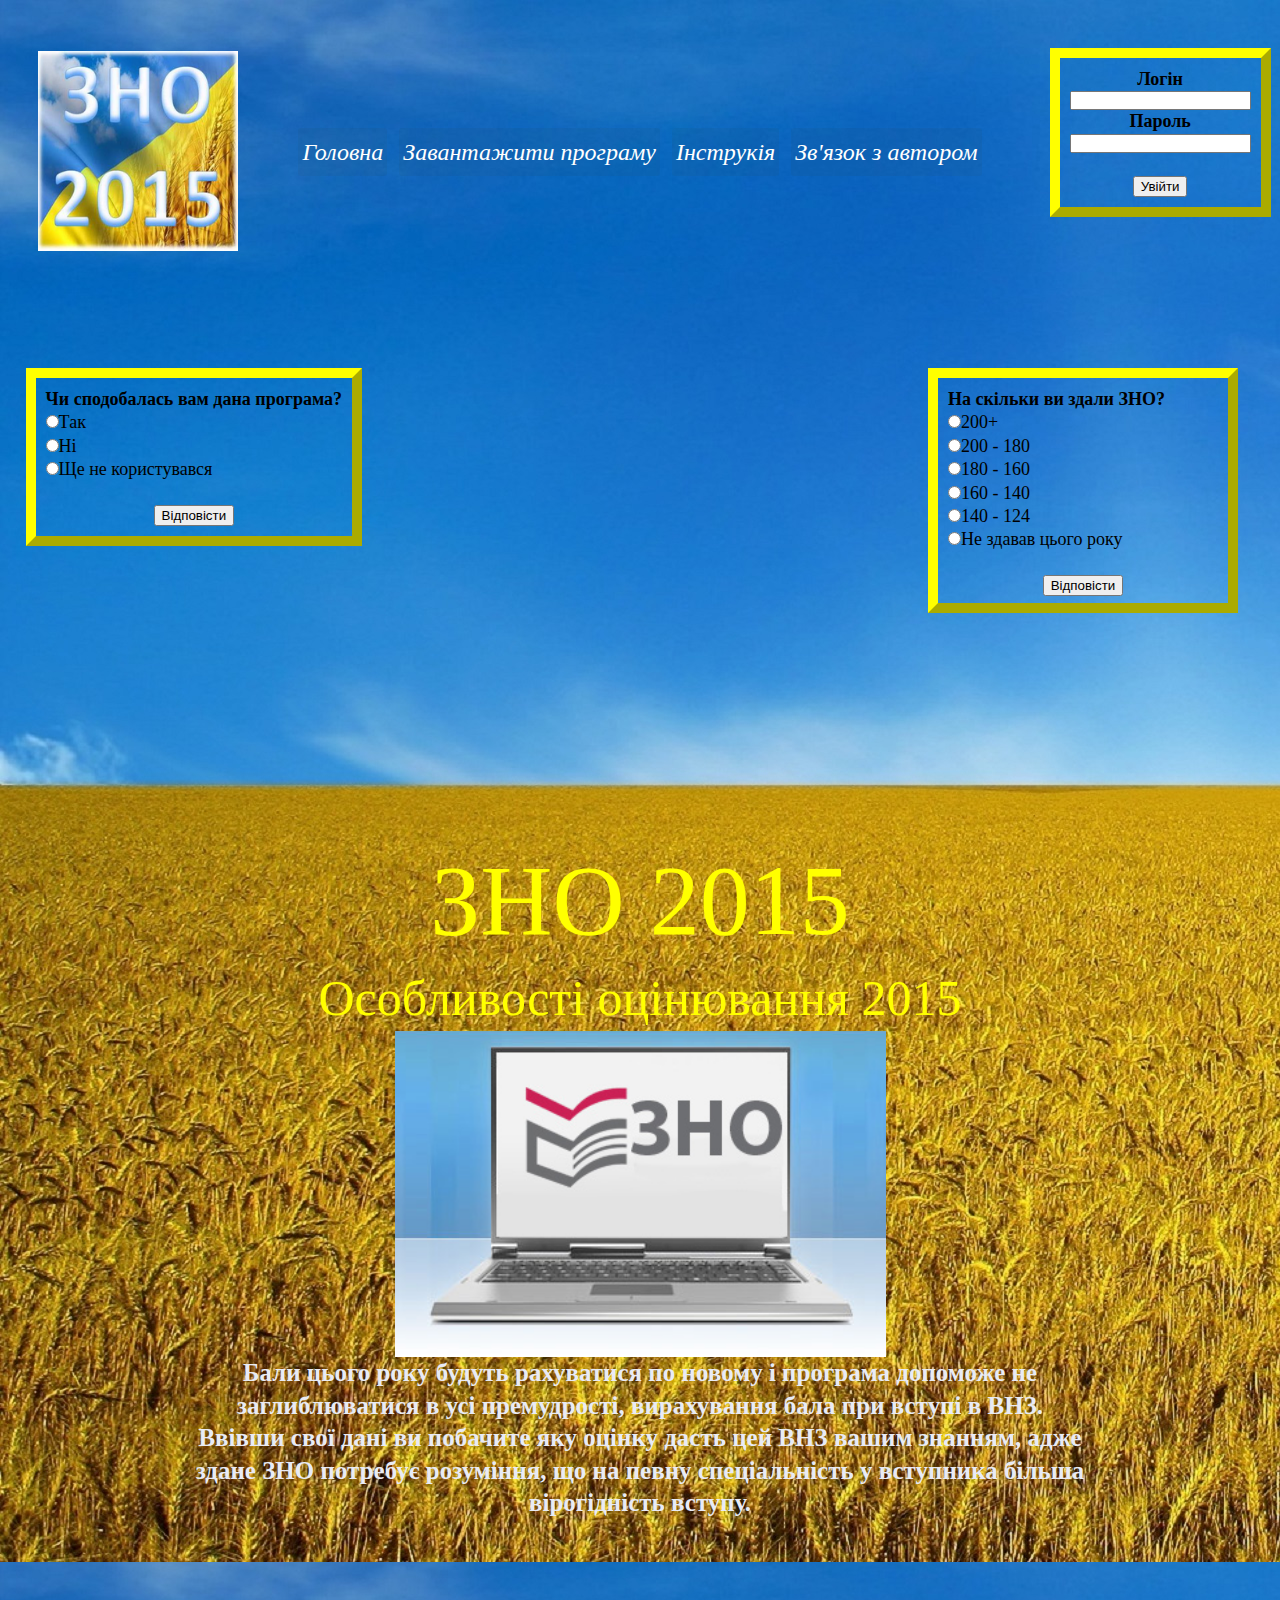
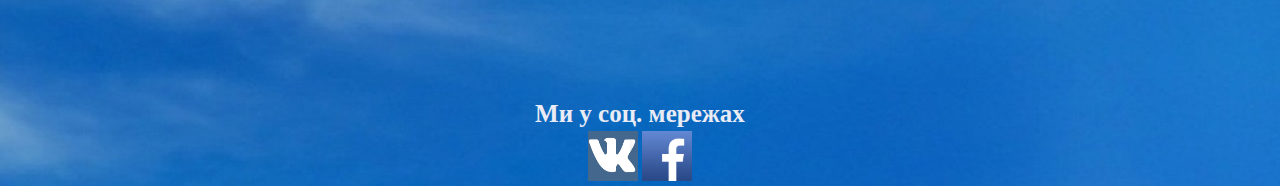
<file: Web-Design/index.html>
﻿<! DOCTYPE html>
<html>
<head>
<meta http-equiv="Content-Type" content="text/html; charset=windows-1251">
<title> ЗНО 2015 </title>
<meta name="robots" content="noindex, nofollow">
<link rel="stylesheet" media="screen" type="text/css" href="CSS/demo.css">
</head>
<body BACKGROUND="1.jpg">
<header class="logo">
<img src = "logo.ico" alt="ZNO-2015" width="200" height="200">
<nav class="codrops-demos">
<a href="index.html"> Головна </a>
<a href="ЗНО 2.0.rar"> Завантажити програму</a>
<a href="index2.html"> Інструкія </a>
<a href="index3.html"> Зв'язок з автором </a>
</nav>
<form class="login">
<p><strong>Логін</strong></p>
<p><input maxlength="25" size="20"></p>
<p><strong>Пароль</strong></p>
<p><input maxlength="25" size="20"></p><br>
<p class="button"><button>Увійти</button></p> 
</form>
<form class="asked">
<p align="left"><b>Чи сподобалась вам дана програма?</b><Br>
   <input type="radio" name="browser" >Так<Br>
   <input type="radio" name="browser" >Ні<Br>
   <input type="radio" name="browser" >Ще не користувався<Br><br>
   <p class="button"><button>Відповісти</button></p> 
  </p>
  </form>
  <form class="asked2">
  <p align="left"><b>На скільки ви здали ЗНО?</b><Br>
   <input type="radio" name="browser" >200+<Br>
   <input type="radio" name="browser" >200 - 180<Br>
      <input type="radio" name="browser" >180 - 160<Br>
	     <input type="radio" name="browser" >160 - 140<Br>
		    <input type="radio" name="browser" >140 - 124<Br>
   <input type="radio" name="browser" >Не здавав цього року<Br><br>
   <p class="button"><button>Відповісти</button></p> 
  </p>
  </form>
</header>
<H1>ЗНО 2015</h1>
<div class="site">
<h2>Особливості оцінювання 2015</h2>
<img src = "zno.jpg" width="491" height="326" alt="ZNO">
<h3>Бали цього року будуть рахуватися по новому і програма допоможе не заглиблюватися в усі премудрості, вирахування бала при вступі в ВНЗ. Ввівши свої дані ви побачите яку оцінку дасть цей ВНЗ вашим знанням, адже здане ЗНО потребує розуміння, що на певну спеціальність у вступника більша вірогідність вступу.</h3>
</div>
<div class = "bot">
<h4>Ми у соц. мережах</h4>
<a href="https://vk.com/"><img src = "vk.jpg" width="50" height="50" alt="ZNO"></a>
<a href="https://www.facebook.com/"><img src = "facebook.png" width="50" height="50" alt="ZNO"></a>
</div>
</body>
</html>
</file>
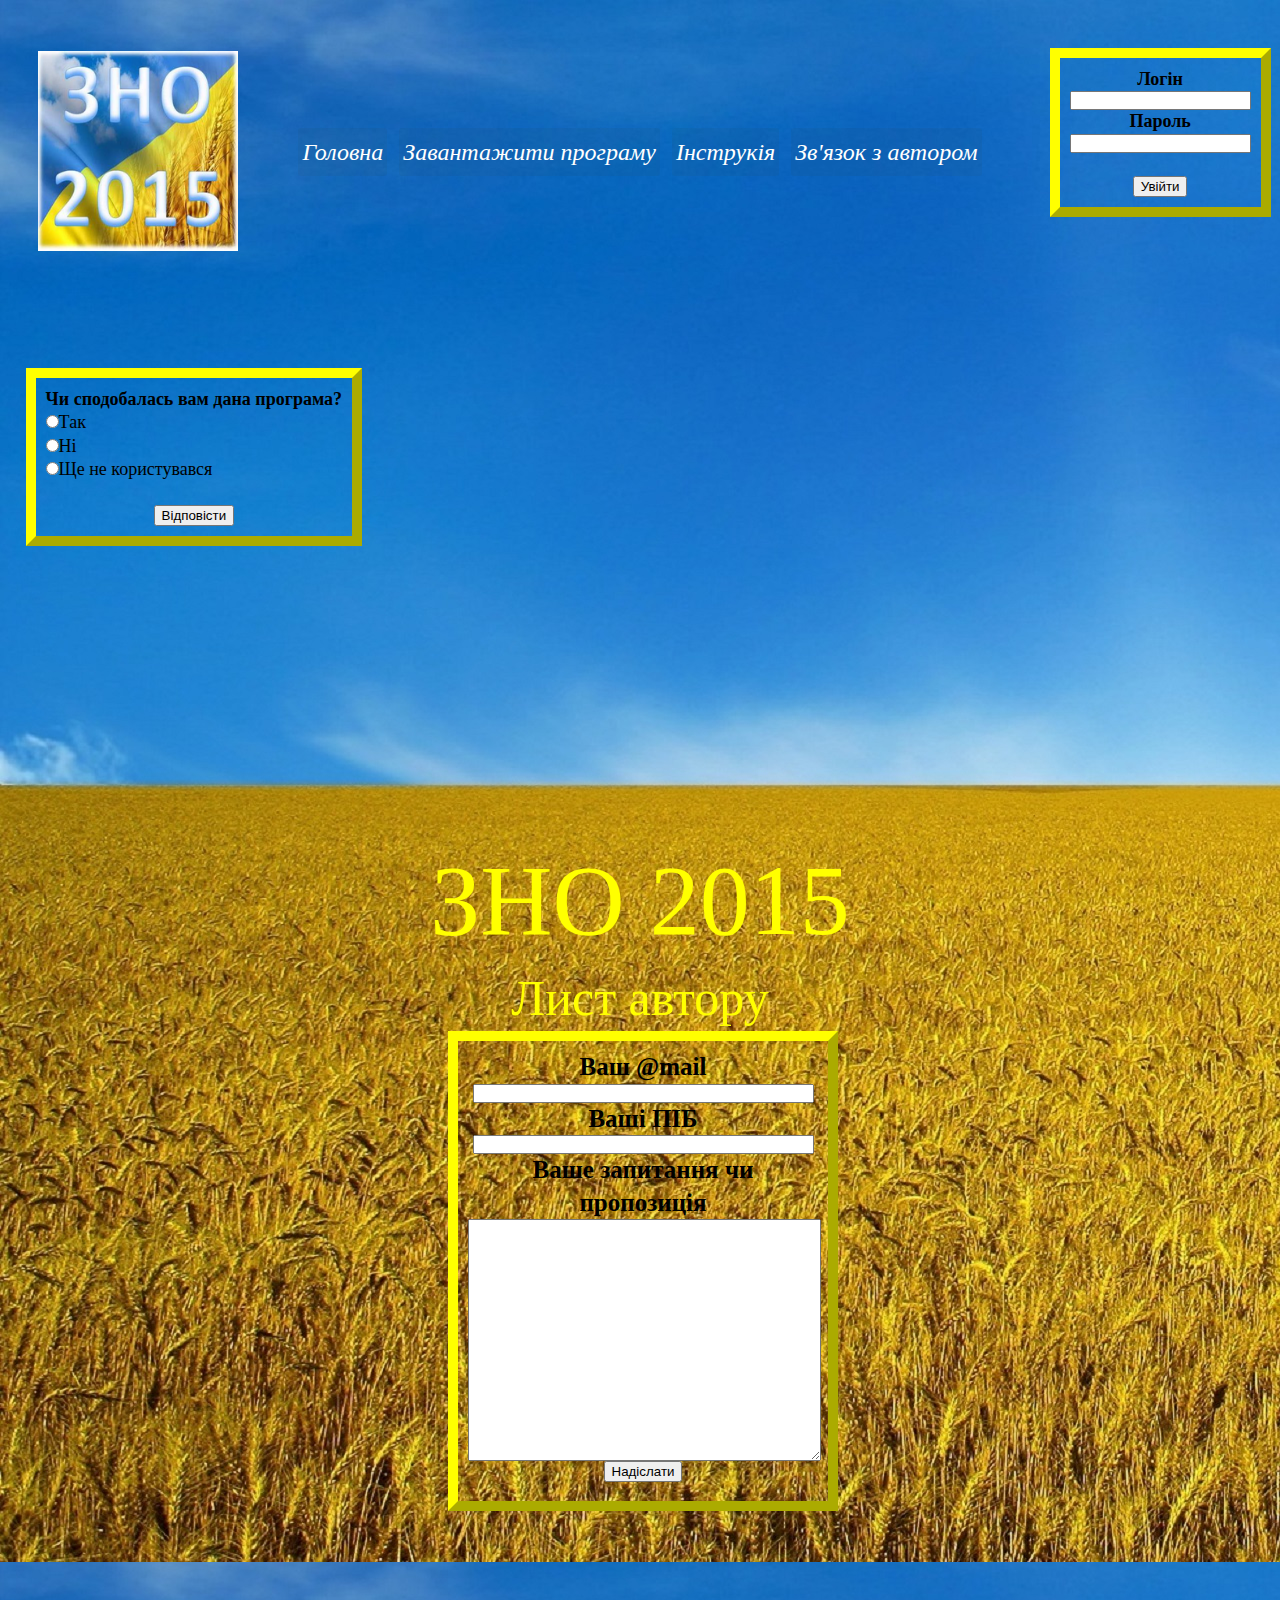
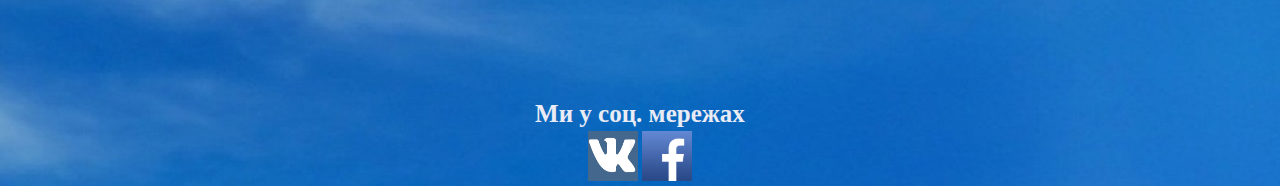
<file: Web-Design/index3.html>
﻿<! DOCTYPE html>
<html>
<head>
<meta http-equiv="Content-Type" content="text/html; charset=windows-1251">
<title> ЗНО 2015 </title>
<meta name="robots" content="noindex, nofollow">
<link rel="stylesheet" media="screen" type="text/css" href="CSS/demo.css">
</head>
<body BACKGROUND="1.jpg">
<header class="logo">
<img src = "logo.ico" alt="ZNO-2015" width="200" height="200">
<nav class="codrops-demos">
<a href="index.html"> Головна </a>
<a href="ЗНО 2.0.rar"> Завантажити програму</a>
<a href="index2.html"> Інструкія </a>
<a href="index3.html"> Зв'язок з автором </a>
</nav>
<form class="login">
<p><strong>Логін</strong></p>
<p><input maxlength="25" size="20"></p>
<p><strong>Пароль</strong></p>
<p><input maxlength="25" size="20"></p><br>
<p class="button"><button>Увійти</button></p> 
</form>
<form class="asked">
<p align="left"><b>Чи сподобалась вам дана програма?</b><Br>
   <input type="radio" name="browser" >Так<Br>
   <input type="radio" name="browser" >Ні<Br>
   <input type="radio" name="browser" >Ще не користувався<Br><br>
   <p class="butt"><button>Відповісти</button></p> 
  </p>
  </form>
  <form class="novyny">
  </form>
</header>
<H1>ЗНО 2015</h1>
<div class="site">
<h2>Лист автору</h2>
<form class="mail">
<p><strong>Ваш @mail</strong></p>
<p><input maxlength="25" size="40"></p>
<p><strong>Ваші ПІБ</strong></p>
<p><input maxlength="25" size="40"></p>
<p><strong>Ваше запитання чи пропозиція</strong></p>
<textarea cols="42" rows="16"></textarea>
<p class="button"><button>Надіслати</button></p>
  </form>
</div>
<div class = "bot">
<h4>Ми у соц. мережах</h4>
<a href="https://vk.com/"><img src = "vk.jpg" width="50" height="50" alt="ZNO"></a>
<a href="https://www.facebook.com/"><img src = "facebook.png" width="50" height="50" alt="ZNO"></a>
</div>
</body>
</html>
</file>
<file: Web-Design/CSS/demo.css>
body,div,dl,dt,dd,ul,ol,li,h1,h2,h3,h4,h5,h6,pre,form,fieldset,input,textarea,p,blockquote,th,td { margin: 0; padding: 0; }
html,body { margin: 0; padding: 0; height: 100%; }
table { border-collapse: collapse;	border-spacing: 0; }
fieldset, img { border: 0; }
address,caption,cite,code,dfn,th,var { font-style: normal; font-weight: normal; }
ol, ul { list-style: none; }
caption, th { text-align: left; }
h1,h2,h3,h4,h5,h6 { font-size: 100%; font-weight: normal; }
q:before, q:after { content: ''; }
abbr, acronym { border: 0; }
section, header { display: block; }
header {align:cener; height:900px;}
h1 {font-size: 100px; font-family: Buxton Sketch; color: yellow; margin-top:-5%;}
h2 {font-size: 50px; font-family: Buxton Sketch; color: yellow;}
h3 {font-size: 25px; font-family: Times New Roman; color: #E9EBF5; text-decoration; font-weight:bold}
h4{font-size: 25px; font-family: Times New Roman; color: #E9EBF5; text-decoration; font-weight:bold}
a { color: #333; font-size: 25px; text-decoration:none;}
a:link{color:blue;}

body { line-height: 1.3; text-align: center;}
/* *** ???? *** */
.container { width: 100%; height: 100%;	position: relative;	text-align: center; }
.container > header {
	padding: 10% 20% 10% 20%;
	margin: 0 20px 10px 20px;
	position: absolute;
	display: block;
	text-shadow: 1px 1px 1px rgba(0,0,0,0.2);
	text-align: center;
}
.codrops-demos { text-align: center; display: block; line-height: 30px; padding: 10% 0; }
.codrops-demos a {
	display: inline-block;
	margin: 0 4px;
	padding: 0 4px;
	color: #fff;
	line-height: 200%;
	font-style: italic;
	font-size: 150%;
	border-radius: 3px;
	background: rgba(41,77,95,0.1);
	-webkit-transition: all 0.2s linear;
	-moz-transition: all 0.2s linear;
	-o-transition: all 0.2s linear;
	-ms-transition: all 0.2s linear;
	transition: all 0.2s linear;
}



.codrops-demos a:hover {	background: rgba(41,77,95,0.3); }
.codrops-demos a.current, .codrops-demos a.current:hover { background: rgba(41,77,95,0.3); }
.site{width:70%; height:60%; margin-left:15%; margin-bottom:15%;}
.logo img{ position:absolute ; margin-left:-47%; margin-top:4%}
.photo {position:absolute ; margin-left:-40%; margin-top:4%}
.login {position:absolute ; margin-left:82%; margin-top:-20%; font-size:18px; border: 10px outset yellow; padding: 10px;}
.asked {position:absolute ; margin-left:2%; margin-top:5%; font-size:18px; border: 10px outset yellow; padding: 10px;}
.asked2 {position:absolute ; margin-left:72.5%; margin-top:5%; font-size:18px; border: 10px outset yellow; padding: 10px; width:270px; height:205px;}
.zagolovok{font-size:40px}
.bot2{margin-top:143%}
.mail{position:absolute ; margin-left:20%; /*margin-top:5%;*/ font-size:25px; border: 10px outset yellow; padding: 10px; width:350px; height:440px;}
</file>
